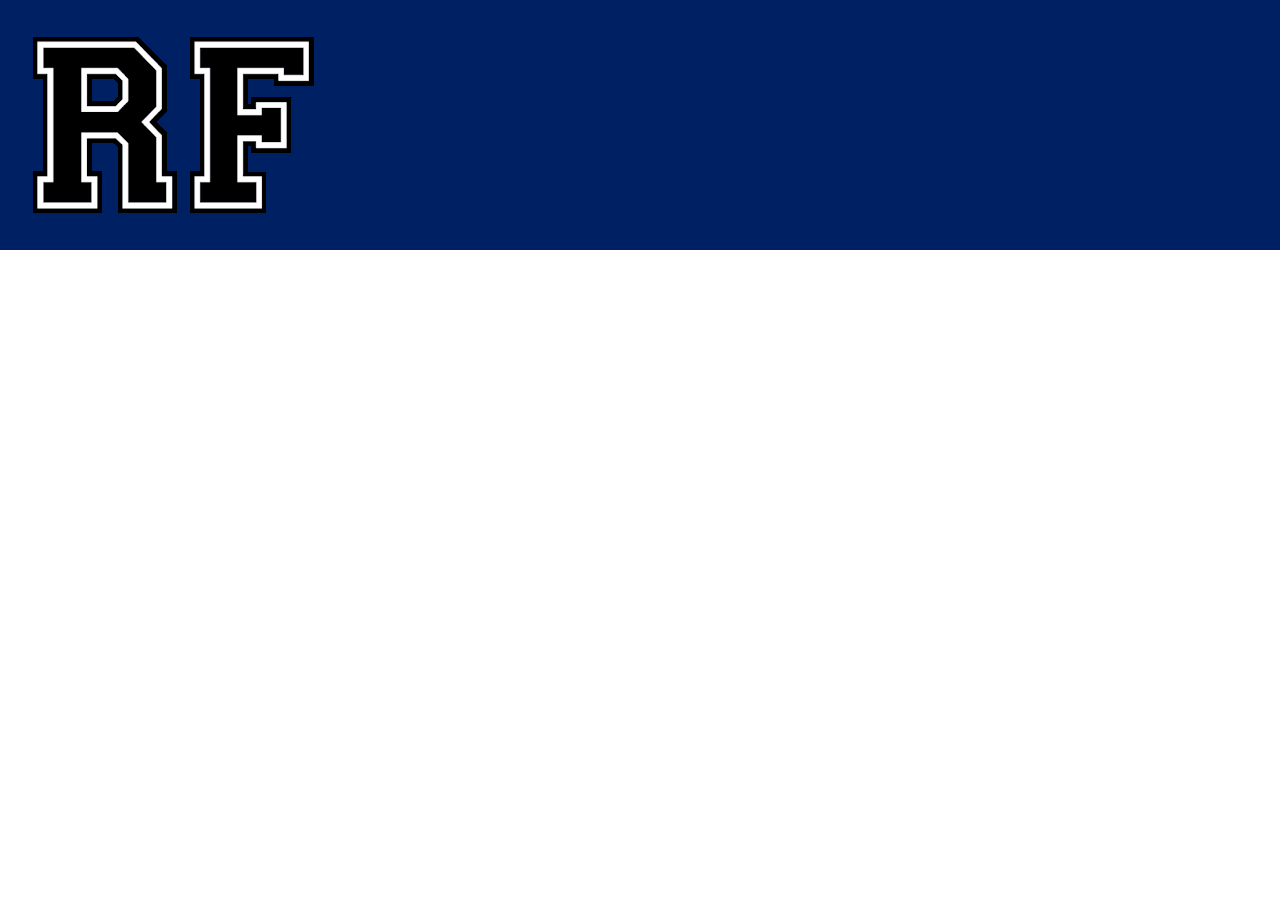
<file: index.html>
<!DOCTYPE html>
<html lang="pt-br">
<head>
    <link rel="stylesheet" href="normalize.css">
    <link rel="stylesheet" href="style.css">
    <meta charset="UTF-8">
    <meta name="viewport" content="width=device-width, initial-scale=1.0">
    <title>Regente Feijó</title>
</head>
<body>
    <div class="header">
        <img src="imagens/Regente_Logo_PNG2.png" alt="Regente Logo" class="header__img">
    </div>
    <section class="main">

    </section>






    
    <footer class="footer">
        
    </footer>
</body>
</html>
</file>
<file: style.css>
@font-face {
    font-family: 'Font1';
    src: url(Arquivos/PrincetownITC-Normal.ttf);
}




.header{
    padding: 2%;
    background-color: #002064;
}
.main {
    
}
</file>
